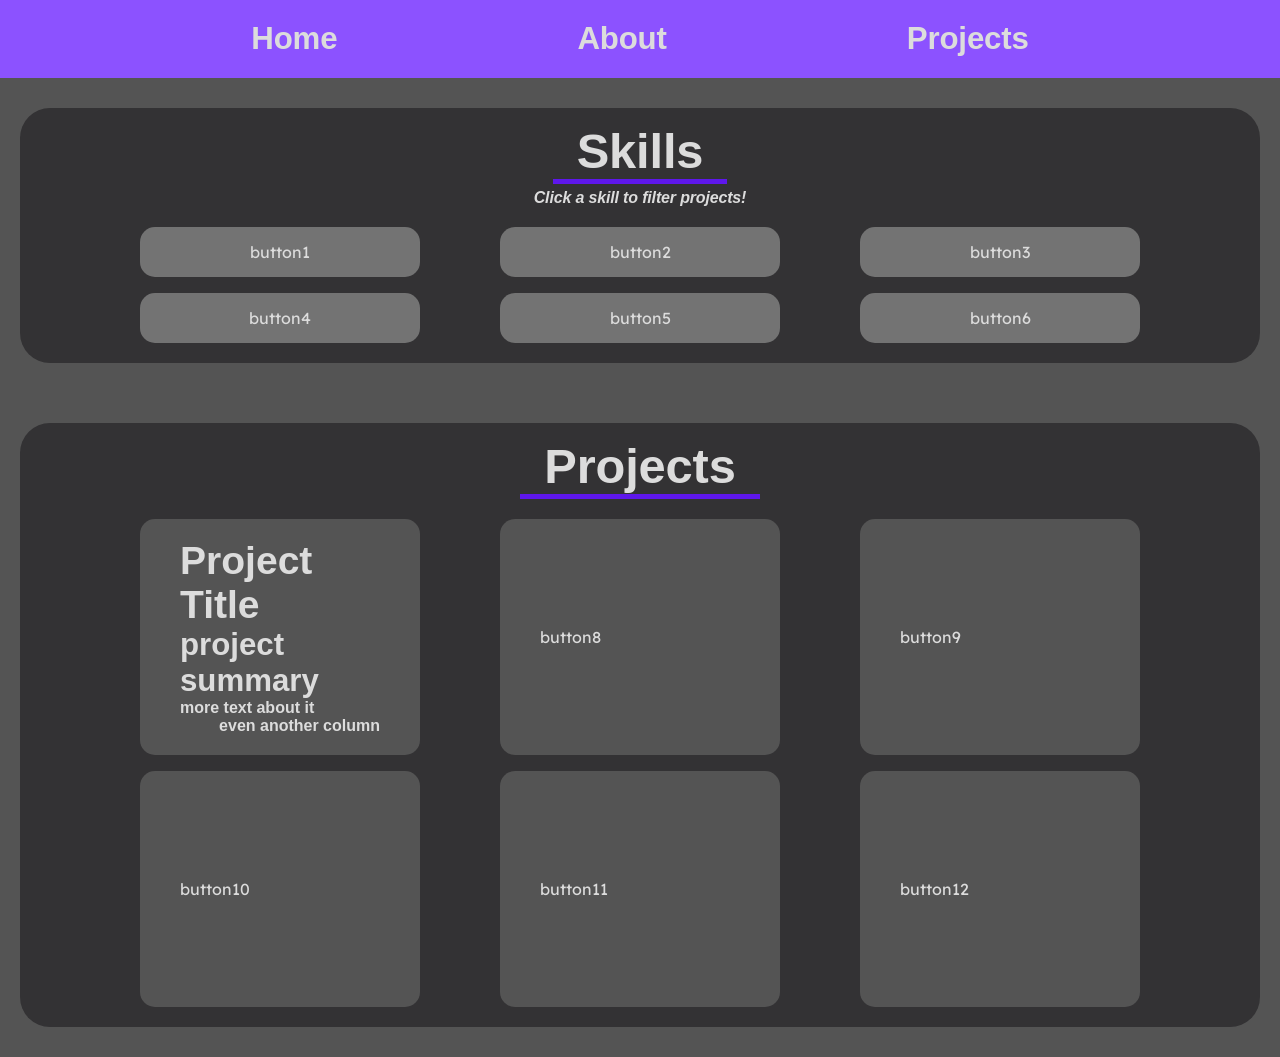
<file: docs/index.html>
<!DOCTYPE html>
<html lang="en">
  <head>
    <meta charset="UTF-8" />
    <meta name="viewport" content="width=device-width, initial-scale=1.0" />
    <link rel="stylesheet" href="style.css" />
	<link rel="preconnect" href="https://fonts.googleapis.com">
	<link rel="preconnect" href="https://fonts.gstatic.com" crossorigin>
	<link href="https://fonts.googleapis.com/css2?family=Lexend:wght@100..900&display=swap" rel="stylesheet">
  </head>
  <body>
     <header class="site_header">
      <div>
        <nav class="site_header_nav">
          <ul role="list" class="flex flex_center">
            <li><a href="index.html"><h4>Home</h4></a></li>
            <li><a href="about.html"><h4>About</h4></a></li>
            <li><a href="projects.html"><h4>Projects</h4></a></li>
          </ul>
        </nav>
      </div>
    </header>
	<main>
		<section id="skills">
			<div class="wrapper">
				<div class="text_center">
					<h2 class="h2">Skills</h2>
          <h5 class="h5" style="padding-top: 5px;"><i>Click a skill to filter projects!</i></h5>
				</div>
				<div class="container">
					<button class="skill_button" id="button1">button1</button>
					<button class="skill_button" id="button2">button2</button>
					<button class="skill_button" id="button3">button3</button>
					<button class="skill_button" id="button4">button4</button>
					<button class="skill_button" id="button5">button5</button>
					<button class="skill_button" id="button6">button6</button>
				</div>
			</div>
		</section>
		<section id="projs">
			<div class="wrapper">
                <div class="text_center">
                    <h2 class="h2">Projects</h2>
                </div>
				<div class="container">
                    <button class="proj_button" id="button7">
                        <h3 class="h3">Project Title</h3>
                        <h4 class="h4">project summary</h4>
                        <span>
                            <h5 style="text-align:left;float:left;" class="h5">more text about it</h5>
                            <h5 style="text-align:right;float:right;" class="h5">even another column</h5>
                        </span>
                    </button>
                    <button class="proj_button" id="button8">button8</button>
                    <button class="proj_button" id="button9">button9</button>
                    <button class="proj_button" id="button10">button10</button>
                    <button class="proj_button" id="button11">button11</button>
                    <button class="proj_button" id="button12">button12</button>
				</div>
			</div>
		</section>
		<script>
			document.getElementById("button7").onclick = function () {
				location.href = "./projects.html#proj1";
				console.log("directed to proj1");
			}
		</script>
	</main>
  </body>
</html>
</file>
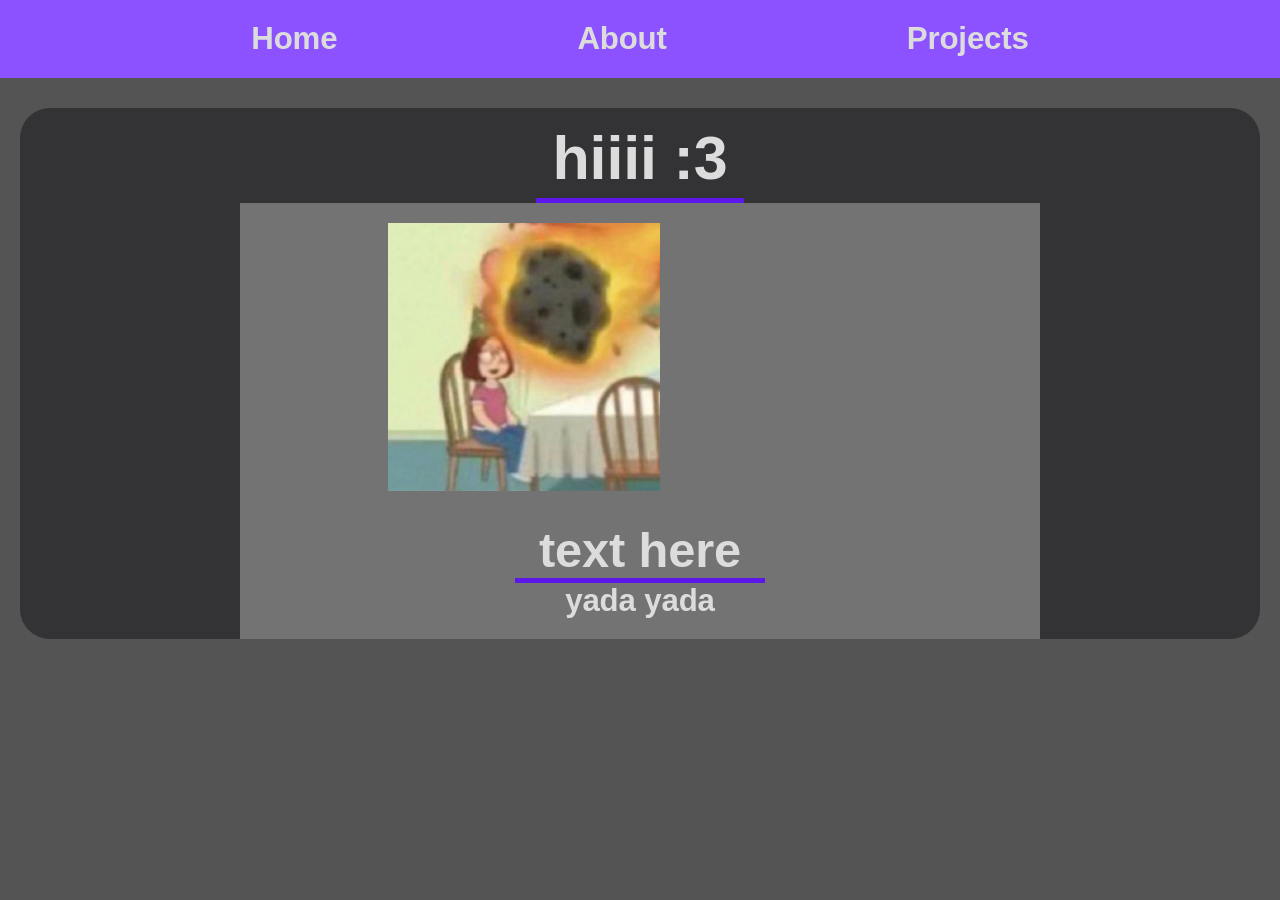
<file: docs/about.html>
<!DOCTYPE html>
<html lang="en">
  <head>
    <meta charset="UTF-8" />
    <meta name="viewport" content="width=device-width, initial-scale=1.0" />
    <link rel="stylesheet" href="style.css" />
    <title>Portfolio Test</title>
	<link rel="preconnect" href="https://fonts.googleapis.com">
	<link rel="preconnect" href="https://fonts.gstatic.com" crossorigin>
	<link href="https://fonts.googleapis.com/css2?family=Lexend:wght@100..900&display=swap" rel="stylesheet">
  </head>
  <body>
     <header class="site_header">
      <div>
        <nav class="site_header_nav">
          <ul role="list" class="flex flex_center">
            <li>
								<a href="index.html"><h4>Home</h4></a>
						</li>
            <li><a href="about.html"><h4>About</h4></a></li>
            <li><a href="projects.html"><h4>Projects</h4></a></li>
          </ul>
        </nav>
      </div>
		</header>
    <main>
      <section id="about">
        <div class="wrapper">
          <h1 class="h1">hiiii :3</h1>
          <div class="wrapper_inner">
            <div class="projects_container flex-center">
              <div class="vert_container" style="display:inline-block;">
                <img src="../src/GJTK_dpacAEm0CX.jpg" width="272" height="268">
              </div>
              <div class="vert_container" style="display:inline-block;">
                <div class="wrapper_inner" style="display:inline-block;">
                  <h2 class="h2">text here</h2>
                  <h4 class="h4">yada yada</h4>
                </div>
              </div>
          </div>
        </div>
      </section>
		</main>
	</body>
</html>
</file>
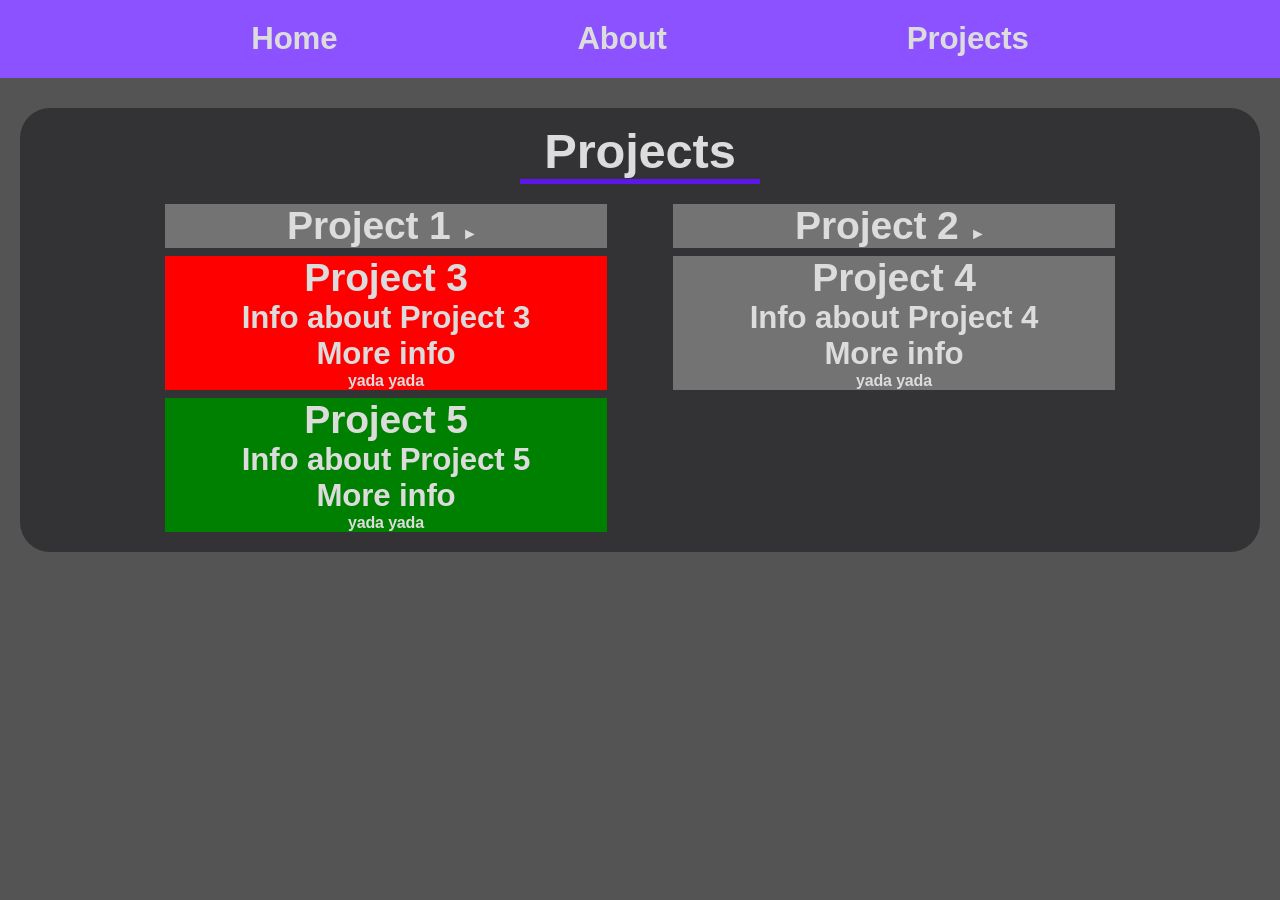
<file: docs/projects.html>
<!DOCTYPE html>
<html lang="en">
  <head>
    <meta charset="UTF-8" />
    <meta name="viewport" content="width=device-width, initial-scale=1.0" />
    <link rel="stylesheet" href="style.css" />
    <title>Portfolio Test</title>
	<link rel="preconnect" href="https://fonts.googleapis.com">
	<link rel="preconnect" href="https://fonts.gstatic.com" crossorigin>
	<link href="https://fonts.googleapis.com/css2?family=Lexend:wght@100..900&display=swap" rel="stylesheet">
  </head>
  <body>
     <header class="site_header">
      <div>
        <nav class="site_header_nav">
          <ul role="list" class="flex flex_center">
            <li>
								<a href="index.html"><h4>Home</h4></a>
						</li>
            <li><a href="about.html"><h4>About</h4></a></li>
            <li><a href="projects.html"><h4>Projects</h4></a></li>
          </ul>
        </nav>
      </div>
		</header>
    <main>
      <section id="projects">
        <div class="wrapper">
          <div class="text_center">
            <h2 class="h2">Projects</h2>
          </div>
          <div class="projects_container">
            <div class="vert_container">
              <div class="wrapper_inner">
                <div class="flex_center">
                  <h3 class="h3" style="display:inline-block">Project 1</h3>
                  <button class="toggle_exp" data-show="proj1" style="display:inline-block" id="project1">►</button>
                </div>
                <div class="expandable" id="proj1">
                  <h4 class="h4">Info about Project 1</h4>
                  <h4 class="h4">More info</h4>
                  <h5 class="h5">yada yada</h5>
                </div>
              </div>
              <div class="wrapper_inner" id="proj3" style="background-color: red;">
                <h3 class="h3">Project 3</h3>
                <h4 class="h4">Info about Project 3</h4>
                <h4 class="h4">More info</h4>
                <h5 class="h5">yada yada</h5>
              </div>
              <div class="wrapper_inner" id="proj5" style="background-color: green;">
                <h3 class="h3">Project 5</h3>
                <h4 class="h4">Info about Project 5</h4>
                <h4 class="h4">More info</h4>
                <h5 class="h5">yada yada</h5>
              </div>
            </div>
            <div class="vert_container">
              <div class="wrapper_inner">
                <div class="flex_center">
                  <h3 class="h3" style="display:inline-block">Project 2</h3>
                  <button class="toggle_exp" data-show="proj2" style="display:inline-block">►</button>
                </div>
                <div class="expandable" id="proj2">
                  <h4 class="h4">Info about Project 2</h4>
                  <h4 class="h4">More info</h4>
                  <h5 class="h5">yada yada</h5>
                </div>
              </div>
              <div class="wrapper_inner" id="proj4">
                <h3 class="h3">Project 4</h3>
                <h4 class="h4">Info about Project 4</h4>
                <h4 class="h4">More info</h4>
                <h5 class="h5">yada yada</h5>
              </div>
            </div>
          </div>
        </div>
      </section>
      <script>

          document.querySelectorAll(".toggle_exp").forEach(btn => {
            btn.addEventListener("click", () => {
              const content = document.getElementById(btn.dataset.show.split(" "));
              if (content.classList.contains("expand")) {
                content.classList.remove("expand");
                content.style.maxHeight = null;
                content.style.padding = "0";
                btn.style.rotate="0deg";
                btn.style.transform="all 0.4s ease";
              }
              else {
                content.classList.add("expand");
                content.style.maxHeight = content.scrollHeight + "px";
                content.style.padding = "0 0 100px";
                btn.style.rotate="90deg";
              }
            })
          });

        document.addEventListener("DOMContentLoaded", () => {
            const hash = window.location.hash;
            if (hash) {
              const target = document.querySelector(hash);
              console.log(target);
              if (target && target.classList.contains("expandable")) {
                console.log("found");
                target.classList.add("expand");
              }
            }
          });
      </script>
		</main>
	</body>
</html>
</file>
<file: docs/style.css>
/**
 * CORE CONFIG
 * This powers everything from utility class generation to breakpoints
 * to enabling/disabling pre-built components/utilities.
 */
/* Box sizing rules */
*,
*::before,
*::after {
  box-sizing: border-box;
  font-family: sans-serif;
}

*:focus {
	outline:none;
}

/* Remove default margin */
body,
h1,
h2,
h3,
h4,
p,
figure,
blockquote,
dl,
dd {
  margin: 0;
}

/** ul and ol elements with list role should suggest removing default styling
* primarily used by header for page navigation list items
*/ul[role="list"],

ol[role="list"] {
  list-style: none;
  padding: 0;
}

/** default page font
* retrieved via fonts.google.com, a platform for free-use open-source fonts
*/
.lexend-default{
  font-family: "Lexend", sans-serif;
  font-optical-sizing: auto;
  font-weight: 500;
  font-style: normal;
}

/* Set core root defaults */
html:focus-within {
  scroll-behavior: smooth;
}

/* Set core body defaults */
body {
  min-height: 100vh;
  text-rendering: optimizeSpeed;
  letter-spacing: -0.01em;
}

/* All elements that don't have a class get default styles */
a:not([class]) {
  text-decoration-skip-ink: auto;
}

/* Make images easier to work with */
img,
picture {
  max-width: 100%;
  display: block;
}

/* Inherit fonts for inputs and buttons */
input,
button,
textarea,
select {
  font: inherit;
}

@media (prefers-reduced-motion: reduce) {
  html:focus-within {
    scroll-behavior: auto;
  }
}

/* setting page defaults i.e. page colour, text colour and font*/
html {
	background-color: var(--bg-color);
	font-family: Lexend;
	color: var(--default-text);
	text-align: center;
}


main:focus {
  outline: none;
}

/* @link https://utopia.fyi/type/calculator?c=320,18,1.2,1240,20,1.25,5,2,&s=0.75|0.5|0.25,1.5|2|3|4|6,s-l&g=s,l,xl,12 */
:root {
  --step--2: clamp(0.7813rem, 0.7747rem + 0.0326vw, 0.8rem);
  --step--1: clamp(0.9375rem, 0.9158rem + 0.1087vw, 1rem);
  --step-0: clamp(1.125rem, 1.0815rem + 0.2174vw, 1.25rem);
  --step-1: clamp(1.35rem, 1.2761rem + 0.3696vw, 1.5625rem);
  --step-2: clamp(1.62rem, 1.5041rem + 0.5793vw, 1.9531rem);
  --step-3: clamp(1.944rem, 1.771rem + 0.8651vw, 2.4414rem);
  --step-4: clamp(2.3328rem, 2.0827rem + 1.2504vw, 3.0518rem);
  --step-5: clamp(2.7994rem, 2.4462rem + 1.7658vw, 3.8147rem);
}

/* @link https://utopia.fyi/space/calculator?c=320,18,1.2,1240,20,1.25,5,2,&s=0.75|0.5|0.25,1.5|2|3|4|6,s-l&g=s,l,xl,12 */
:root {
  --space-3xs: clamp(0.3125rem, 0.3125rem + 0vw, 0.3125rem);
  --space-2xs: clamp(0.5625rem, 0.5408rem + 0.1087vw, 0.625rem);
  --space-xs: clamp(0.875rem, 0.8533rem + 0.1087vw, 0.9375rem);
  --space-s: clamp(1.125rem, 1.0815rem + 0.2174vw, 1.25rem);
  --space-m: clamp(1.6875rem, 1.6223rem + 0.3261vw, 1.875rem);
  --space-l: clamp(2.25rem, 2.163rem + 0.4348vw, 2.5rem);
  --space-xl: clamp(3.375rem, 3.2446rem + 0.6522vw, 3.75rem);
  --space-2xl: clamp(4.5rem, 4.3261rem + 0.8696vw, 5rem);
  --space-3xl: clamp(6.75rem, 6.4891rem + 1.3043vw, 7.5rem);
}

/* Setting colour variables */
:root{
	--bg-color: rgba(84, 84, 84, 1);
	--header-color: rgba(140, 82, 255, 1);
	--box-color: rgba(51, 50, 52, 1);
	--button-color: rgba(115, 115, 115, 1);
	--highlight-color: rgba(94, 23, 235, 1);
	--default-text: rgba(220, 220, 220, 1);
  --shadow-color: rgba(56,46,76, 0.8);
} 

/* Inherit fonts for inputs and buttons */
input,
button,
textarea,
select {
  font: inherit;
}

/* Setting general page defaults */
html {
  background-color: var(--bg-color);
	font-family: Lexend;
	color: var(--default-text);
	text-align: center;
}

/** Alters scroll behaviour based on user device preferences
* Required for start screen animation as well as home page and project page functionality
*/
html:focus-within {
  scroll-behaviour: smooth;
}

@media (prefers-reduced-motion: reduce) {
  html:focus-within {
    scroll-behaviour: auto;
  }
}

/* Setting font sizes */
h1,
.h1 {
	font-size: var(--step-5);
	margin-bottom: 5px;
	padding: 15px 1rem 5px;
	border-bottom: solid 5px var(--highlight-color);
	width: auto;
	margin: auto;
	display: inline-block;
}

h2,
.h2 {
	font-size: var(--step-4);
	padding: 15px 1.5rem 0;
	border-bottom: solid 5px var(--highlight-color);
	width: auto;
	margin: auto;
	display: inline-block;
}

h3,
.h3 {
	font-size: var(--step-3);
	transition-duration: 0.3s;
  margin: auto;
}

h3.preview,
.h3.preview {
	background-color: var(--highlight-color);
}

h4,
.h4 {
	font-size: var(--step-2);
  margin: auto;
}

h5,
.h5 {
	font-size: var(--step--1);
  margin: auto;
}

/* define some constants */
.flex {
  display: flex;
  align-items: center;
  gap: var(--space-3xl);
}
@media (max-width: 468px) {
  .flex {
    flex-wrap: wrap;
  }
}
.flex_center {
  justify-content: center;
}
.flex_around {
  justify-content: space-around;
}
.flex_between {
  justify-content: space-between;
}
@media (max-width: 468px) {
  .flex_around {
    justify-content: center;
  }
  .flex_between {
    justify-content: center;
  }
}
.text_center {
  text-align: center;
}
.text_right {
  text-align: right;
}

/* define spacing */
.padding-top-3xs {
  padding: var(--space-3xs);
}

/* create the wrappers */
.wrapper {
  width: 100%;
  max-width: 100%;
  margin: 0 auto;
  background-color: var(--box-color);
  border-radius: 30px;
}
.wrapper_inner {
  width: 100%;
  max-width: 800px;
  margin: 0 auto;
  background-color: var(--button-color);
}

.container {
	width: 100%;
	padding: var(--space-s) var(--space-3xl);
	display: grid;
	grid-template-columns: repeat(3, minmax(10px, 2fr));
	grid-template-rows: repeat(2, minmax(10px, 1fr));
	grid-row-gap: 1em;
	grid-column-gap: 5em;	
}

.projects_container {
  padding: var(--space-s) var(--space-3xl);
  display: grid;
  grid-template-columns: repeat(auto-fit, minmax(300px, 1fr));
  gap: 1em;
  align-items: start;
}

.vert_container {
  margin: 0 5%;
  display: flex;
  flex-direction: column;
  gap: 0.5em;
  align-self: flex-start;
}

/* Style the header */
.site_header {
  padding: var(--space-3xs) 0;
  background: var(--header-color);
}

.site_header_nav ul li {
	padding: 0 var(--space-xl);
	border-radius: 30px;
	transition-duration: 0.4s;
}

.site_header_nav ul li a {
	text-decoration: none;
	color: var(--default-text);
}

.site_header_nav ul li:hover {
	background-color: var(--shadow-color);
}

.skill_button{
	transition-duration: 0.4s;
	min-width: 50px;
	min-height: 50px;
	background-color: var(--button-color);
	border: none;
	padding: var(--space-2xs) var(--space-2xl);
	text-align: center;
	text-decoration: none;
	border-radius: 15px;
	display: inline-block;
	font-family: Lexend;
	color: var(--default-text);
}

.skill_button:hover{
	background-color: var(--header-color);
}

.proj_button{
  transition-duration: 0.4s;
  min-width: 50px;
  min-height: 50px;
  background-color: var(--bg-color);
  border: none;
  padding: var(--space-s) var(--space-l);
  text-align: left;
  text-decoration: none;
  border-radius: 15px;
  display: inline-block;
  font-family: Lexend;
  color: var(--default-text);
}

.proj_button:hover{
  box-shadow: 2px 2px 10px rgba(0, 0, 0, 0.7);
  background-color: var(--shadow-color);
}


/* General styling for sections */
section {
  padding: var(--space-m) var(--space-s);
}

.wrapper_inner:target {
  box-shadow:inset 2px 2px 50px var(--shadow-color);
}

.expandable {
  max-height: 0;
  overflow: hidden;
  transition: all 0.4s ease;
}

.expandable.expand {
  height:auto;
}


.toggle_exp {
  transition-duration: 0.4s;
  display: flex;
  min-height: 30px;
  min-width: 30px;
  padding: 1em 0;
  align-items: center;
  justify-content: center;
  background-color: var(--button-color);
  border: none;
  text-align: center;
  text-decoration: none;
  display: inline-block;
  font-family: Lexend;
  color: var(--default-text);
  padding: 0px;
}

.toggle_exp:hover {
  /*box-shadow: 2px 2px 10px rgba(0, 0, 0, 0.7);*/
  color: var(--shadow-color);
}
</file>
